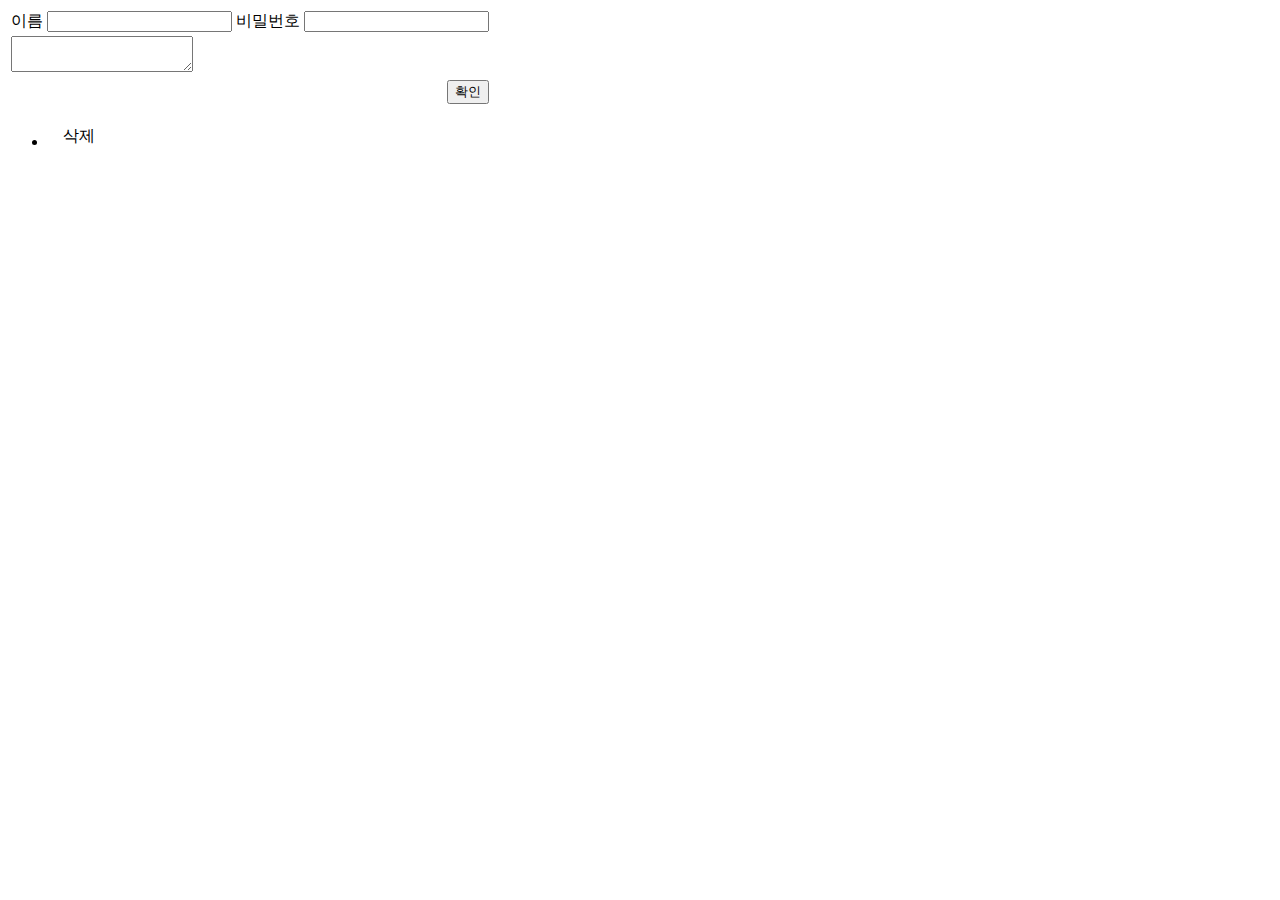
<file: mysite05/src/main/resources/templates/guestbook/index.html>
<!doctype html>
<html xmlns:th="http://www.thymeleaf.org">
<head>
<title>mysite</title>
<meta http-equiv="content-type" content="text/html; charset=utf-8">
<link th:href="@{/assets/css/guestbook.css}" rel="stylesheet" type="text/css">
</head>
<body>
	<div id="container">
		<th:block th:include="includes/header"></th:block>
		<div id="content">
			<div id="guestbook">
				<form th:action="@{/guestbook/add}" method="post">
					<table>
						<tr>
							<td>이름</td><td><input type="text" name="name"></td>
							<td>비밀번호</td><td><input type="password" name="password"></td>
						</tr>
						<tr>
							<td colspan=4><textarea name="message" id="message"></textarea></td>
						</tr>
						<tr>
							<td colspan=4 align=right><input type="submit" value="확인"></td>
						</tr>
					</table>
				</form>
				<ul>
					<li th:each="vo, iterStat:${list}" th:with="count=${#lists.size(list)}">
						<table>
								<tr>
									<td th:text="${count - iterStat.index}"></td>
									<td th:text="${vo.name}"></td>
									<td th:text="${vo.regDate}"></td>
									<td><a th:href="@{/guestbook/delete/{no}/(no=${vo.no})}">삭제</a></td>
								</tr>
								<tr>
									<td colspan=4 th:utext="${#strings.replace(vo.message, '&#10;', '<br/>')}"></td>
								</tr>
							</table>
							<br>
						</li>
				</ul>
			</div>
		</div>
		<th:block th:include="includes/navigation"></th:block>
		<th:block th:include="includes/footer"></th:block>
	</div>
</body>
</html>
</file>
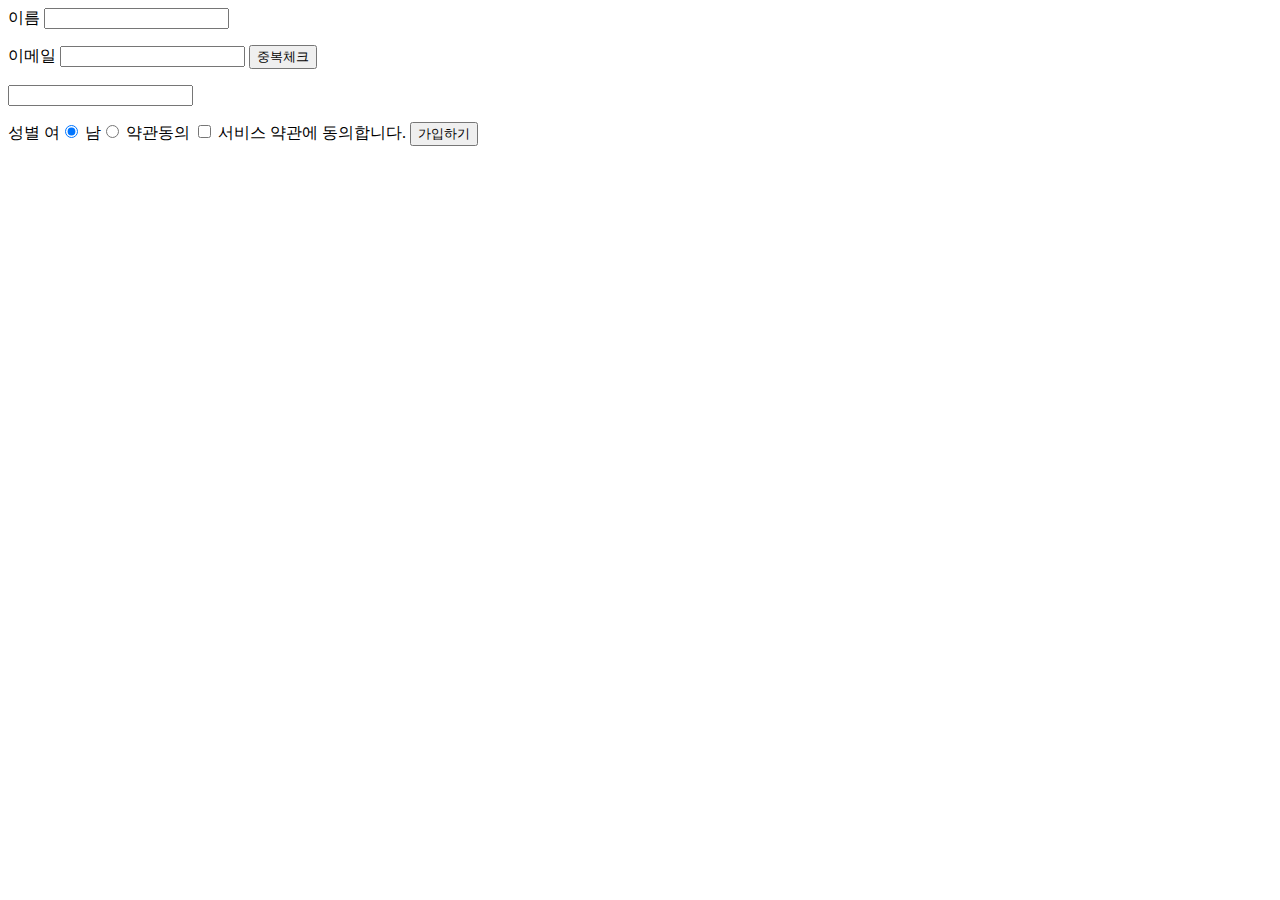
<file: mysite05/src/main/resources/templates/user/join.html>
<!DOCTYPE html>
<html>
<head>
<title>mysite</title>
<meta http-equiv="content-type" content="text/html; charset=utf-8">
<link th:href="@{/assets/css/user.css}" rel="stylesheet" type="text/css">
<script th:src="@{/assets/js/jquery/jquery-3.6.0.js}" type="text/javascript"></script>
<script>
/*<![CDATA[*/
$(function(){
	const btn = $('#btn-check');
	btn.click(function(){
		const email = $("#email").val();
		if(email == ""){
			return;
		}
		$.ajax({
			url: "[[@{/user/api/checkemail}]]?email=" + email,
			type: "get",
			dataType: "json",
			error: function(xhr, status, e){
				console.error(status, e);
			},
			success: function(response){
				console.log(response);
				
				if(response.result != "success"){
					console.error(response.message);
					return;
				}
				
				if(response.data){
					alert("존재하는 이메일입니다. 다른 이메일을 사용하세요.");
					$("#email").val("");
					$("#email").focus();
					return;
				}
				
				$("#btn-check").hide();
				$("#img-check").show();
			}
		});
	});
});
/*]]>*/
</script>
</head>
<body>
	<div id="container">
		<th:block th:include="includes/header"></th:block>
		<div id="content">
			<div id="user">
				<form
					th:object="${userVo}"
					id="join-form"
					name="joinForm"
					method="post"
					th:action="@{/user/join}">
					
					<label class="block-label" for="name">이름</label>
					<input type="text" id="name" th:field="*{name}" />
					<p th:if="${#fields.hasErrors('name')}" th:errors="*{name}" style="color:#f00; text-align:left; padding-left:0"></p>
					
					<label class="block-label" for="email">이메일</label>
					
					<input type="text" id="email" th:field=="*{email}"/>
					<input type="button" id="btn-check" value="중복체크">
					<img id="img-check" th:src="@{/assets/images/check.png}" style="width:18px; vertical-align: bottom; display: none"/>
					<p th:if="${#fields.hasErrors('email')}" th:errors="*{email}" style="color:#f00; text-align:left; padding-left:0"></p>
					
					<label class="block-label" th:text="#{user.join.label.password}"></label>
					<input type="password" id="password" th:field="*{password}" />
					<p th:if="${#fields.hasErrors('password')}" th:errors="*{password}" style="color:#f00; text-align:left; padding-left:0"></p>
					
					<label class="block-label">성별</label>
					여<input type="radio" name="gender" value="female" checked="checked">
					남<input type="radio" name="gender" value="male">
					
					<label class="block-label">약관동의</label>
					<input id="agree-prov" type="checkbox" name="agreeProv" value="y">
					<label>서비스 약관에 동의합니다.</label>
					
					<input type="submit" value="가입하기">
				</form>
			</div>
		</div>
		<th:block th:include="includes/navigation"></th:block>
		<th:block th:include="includes/footer"></th:block>
	</div>
</body>
</html>
</file>
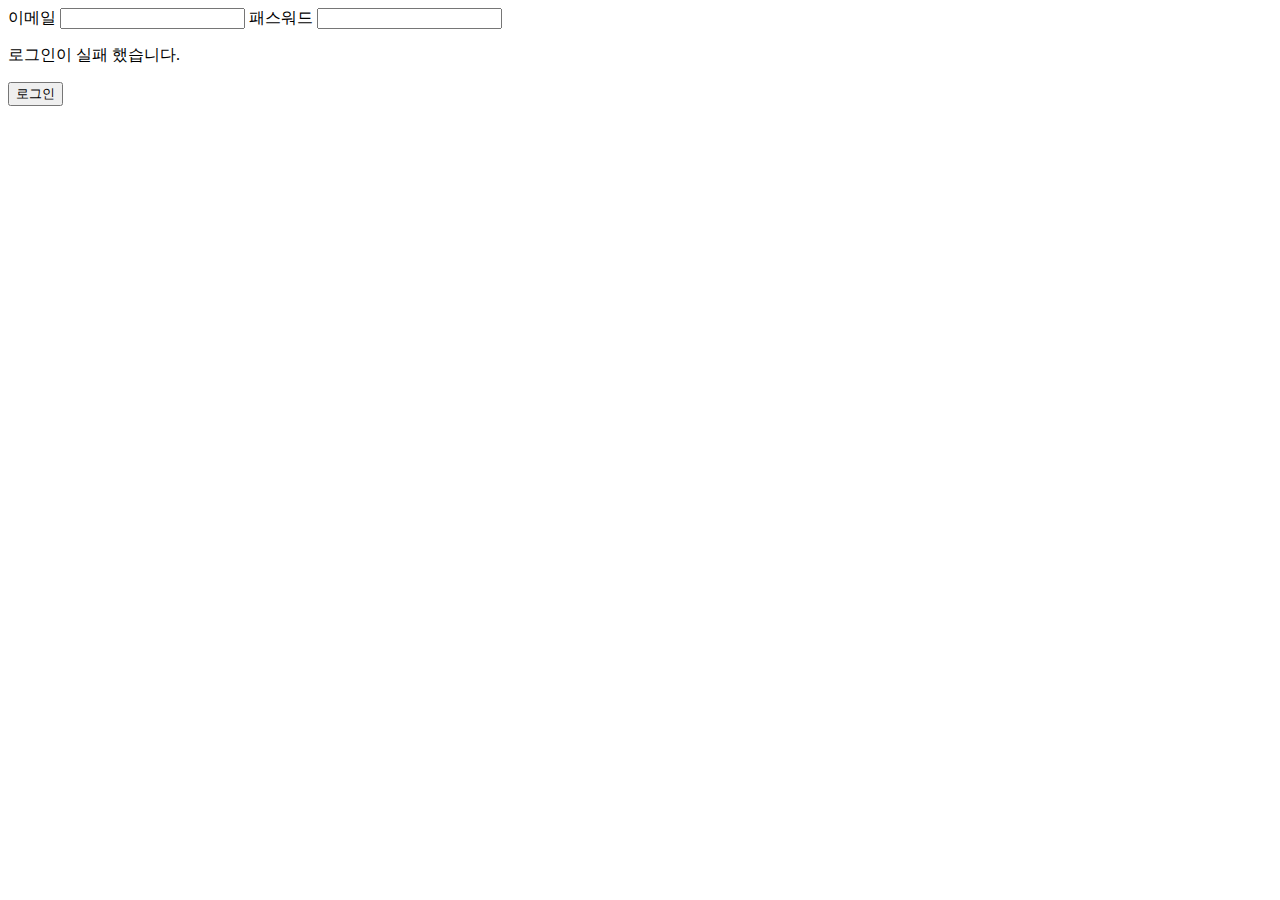
<file: mysite05/src/main/resources/templates/user/login.html>
<!doctype html>
<html>
<head>
<title>mysite</title>
<meta http-equiv="content-type" content="text/html; charset=utf-8">
<link th:href="@{/assets/css/user.css}" rel="stylesheet" type="text/css">
</head>
<body>
	<div id="container">
		<th:block th:include="includes/header"></th:block>
		<div id="content">
			<div id="user">
				<form id="login-form" name="loginform" method="post" th:action="@{/user/auth}">
					<label class="block-label" for="email">이메일</label>
					<input id="email" name="email" type="text" th:value="${email}">
					<label class="block-label" >패스워드</label>
					<input name="password" type="password" value="">
					<th:block th:if="${result == 'fail'}">
						<p>
							로그인이 실패 했습니다.
						</p>
					</th:block>
					<input type="submit" value="로그인">
				</form>
			</div>
		</div>
		<th:block th:include="includes/navigation"></th:block>
		<th:block th:include="includes/footer"></th:block>
	</div>
</body>
</html>
</file>
